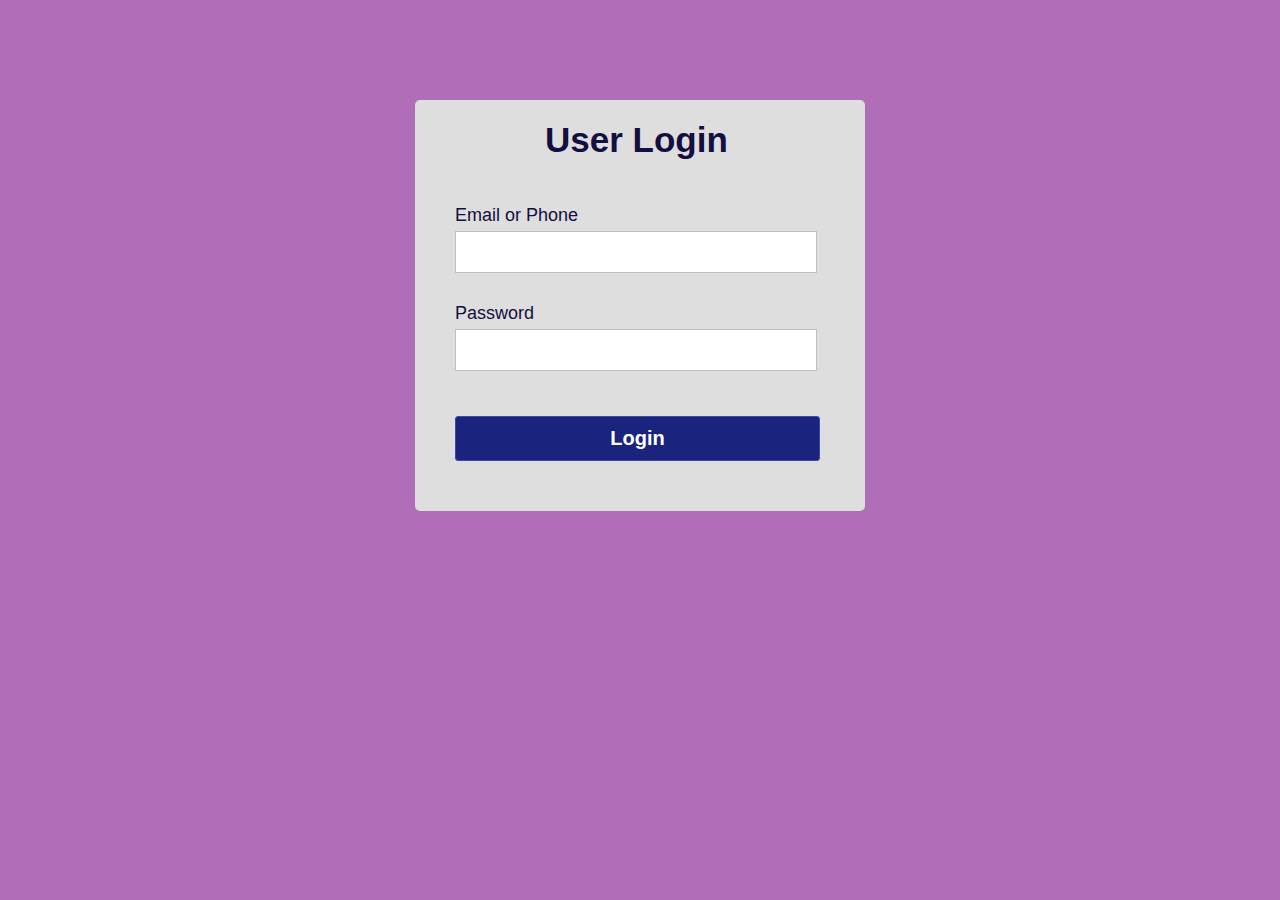
<file: index.html>
<!DOCTYPE html>
<html lang="en">
<head>
	<meta charset="UTF-8">
	<title>Login Authentication</title>
	<link rel="stylesheet" href="styles.css">
</head>
<body>
	<div class="container">
		<h1 class="label">User Login</h1>
		<form class="login_form" action="/home.html" method="get" name="form" onsubmit="return validated()">
			<div class="font">Email or Phone</div>
			<input autocomplete="off" type="text" name="email">
			<div id="email_error">Error: Minimum 10 digits required</div>
			<div class="font font2">Password</div>
			<input type="password" name="password">
			<div id="pass_error">Error: Minimum 6 digits required</div>
			<button type="submit">Login</button>
		</form>
	</div>	
	<script src="./validation.js"></script>
</body>
</html>
</file>
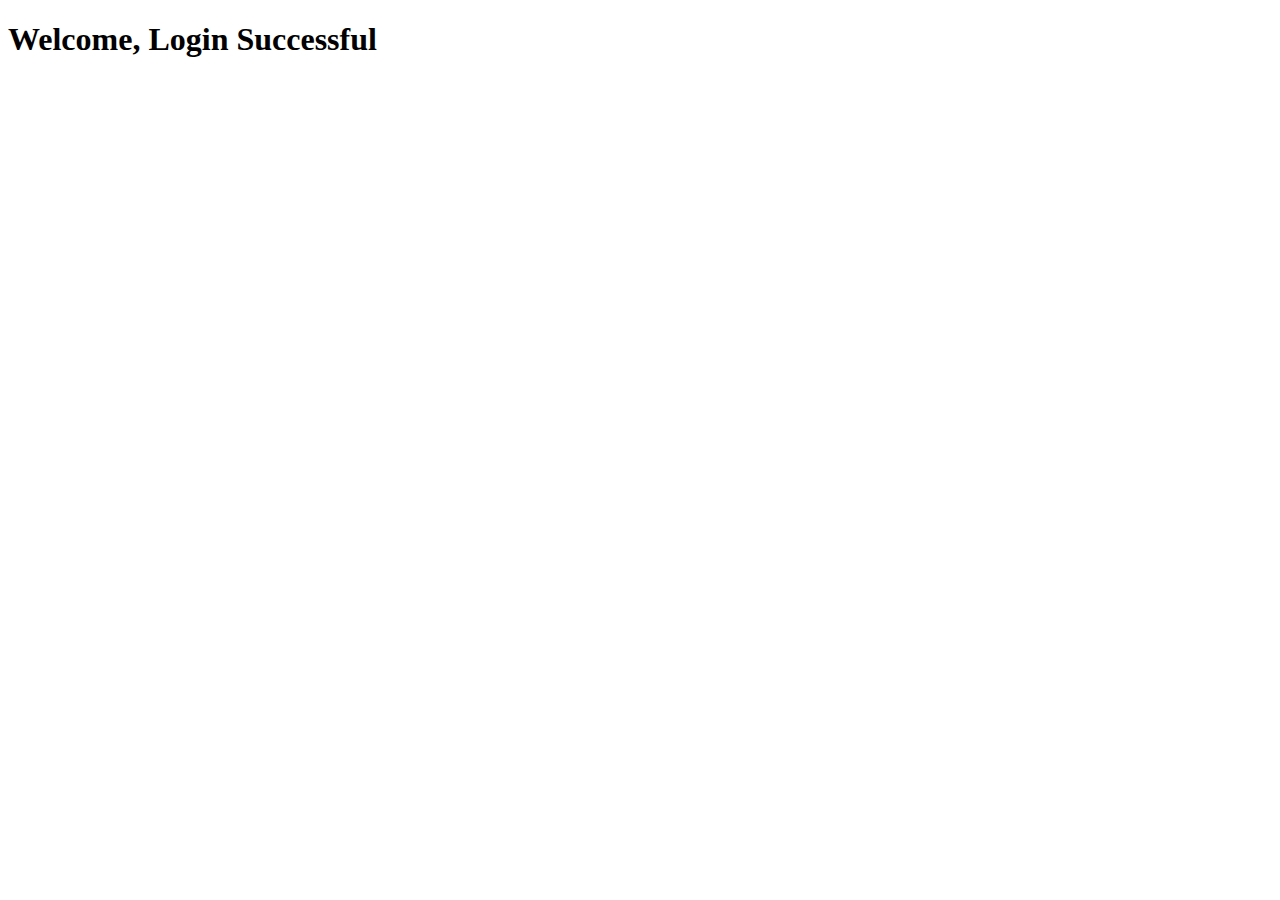
<file: home.html>
<!DOCTYPE html>
<html lang="en">
<head>
	<meta charset="UTF-8">
	<meta http-equiv="X-UA-Compatible" content="IE=edge">
	<meta name="viewport" content="width=device-width, initial-scale=1.0">
	<title>Welcome</title>
</head>
<body>
	<h1>Welcome, Login Successful </h1>
</body>
</html>
</file>
<file: styles.css>
*{
	padding: 0;
	margin: 0;
}
body{
	background-color: #B06DB8;
	background-size: cover;
	align-items: center;
	justify-content: center;
	display: flex;
	font-family: sans-serif;
}
.container{
	position: relative;
	margin-top: 100px;
	width: 450px;
	height: auto;
	background: #dedede;
	border-radius: 5px;
}
.label{
	padding: 20px 130px;
	font-size: 35px;
	font-weight: bold;
	color: #130f40;
}
.login_form{
	padding: 20px 40px;
}
.login_form .font{
	font-size: 18px;
	color: #130f40;
	margin: 5px 0;
}
.login_form input{
	height: 40px;
	width: 350px;
	padding: 0 5px;
	font-size: 18px;
	outline: none;
	border: 1px solid silver;
}
.login_form .font2{
	margin-top: 30px;
}
.login_form button{
	margin: 45px 0 30px 0;
	height: 45px;
	width: 365px;
	font-size: 20px;
	color: white;
	outline: none;
	cursor: pointer;
	font-weight: bold;
	background: #1A237E;
	border-radius: 3px;
	border: 1px solid #3949AB;
	transition: .5s;
}
.login_form button:hover{
	background: #151c6a;
}
.login_form #email_error,
.login_form #pass_error{
	margin-top: 5px;
	width: 345px;
	font-size: 18px;
	color: #C62828;
	background: rgba(255,0,0,0.1);
	text-align: center;
	padding: 5px 8px;
	border-radius: 3px;
	border: 1px solid #EF9A9A;
	display: none;
}
</file>
